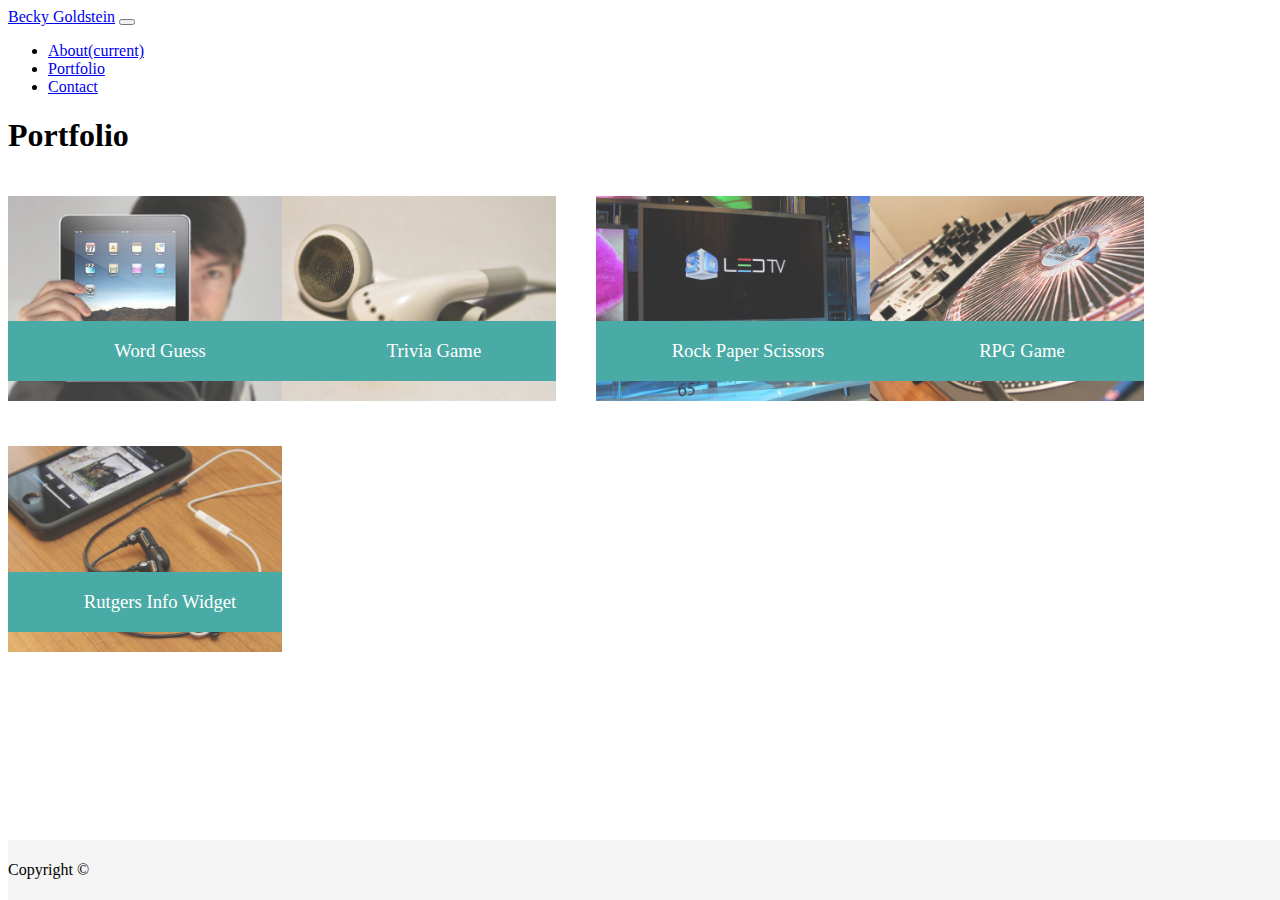
<file: portfolio.html>
<!DOCTYPE <!DOCTYPE html>
<html>

<head>
    <meta charset="utf-8" />
    <meta http-equiv="X-UA-Compatible" content="IE=edge">
    <title>Portfolio</title>
    <meta name="viewport" content="width=device-width, initial-scale=1">
    <link rel="stylesheet" href="https://stackpath.bootstrapcdn.com/bootstrap/4.1.3/css/bootstrap.min.css" integrity="sha384-MCw98/SFnGE8fJT3GXwEOngsV7Zt27NXFoaoApmYm81iuXoPkFOJwJ8ERdknLPMO"
        crossorigin="anonymous">
    <link rel="stylesheet" type="text/css" href="assets/css/style.css">

</head>

<body>

    <nav class="navbar navbar-expand-lg navbar-light bg-light">
        <a class="navbar-brand" href="#">Becky Goldstein</a>
        <button class="navbar-toggler" type="button" data-toggle="collapse" data-target="#navbarNav" aria-controls="navbarNav"
            aria-expanded="false" aria-label="Toggle navigation">
            <span class="navbar-toggler-icon"></span>
        </button>
        <div class="collapse navbar-collapse" id="navbarNav">
            <ul class="navbar-nav">
                <li class="nav-item active">
                    <a class="nav-link" href="index.html">About<span class="sr-only">(current)</span></a>
                </li>
                <li class="nav-item">
                    <a class="nav-link" href="portfolio.html">Portfolio</a>
                </li>
                <li class="nav-item">
                    <a class="nav-link" href="contact.html">Contact</a>
                </li>
            </ul>
        </div>
    </nav>

    <div class="mx-auto container">
        <div class="row justify-content-center">
            <div class="col">
                <h1>Portfolio</h1>
                <div class="row">
                    <div class="col-md-6">
                        <div class="work">
                            <img src="assets/images/technics-q-c-640-480-1.jpg" class="img-fluid" alt="Word Guess">

                            <h3>Word Guess</h3>
                        </div>
                        <div class="work">
                            <img src="assets/images/technics-q-c-640-480-5.jpg" class="img-fluid" alt="Trivia Game">

                            <h3>Trivia Game</h3>
                        </div>
                        <div class="work">
                            <img src="assets/images/technics-q-c-640-480-9.jpg" class="img-fluid" alt="Rock Paper Scissors">

                            <h3>Rock Paper Scissors</h3>
                        </div>
                    </div>
                    <div class="col-md-6">
                        <div class="work">
                            <img src="assets/images/technics-q-c-640-480-2.jpg" class="img-fluid" alt="RPG Game">

                            <h3>RPG Game</h3>
                        </div>
                        <div class="work">
                            <img src="assets/images/technics-q-c-640-480-7.jpg" class="img-fluid" alt="Rutgers Info Widget">

                            <h3>Rutgers Info Widget</h3>
                        </div>
                    </div>
                </div>
            </div>
        </div>

        <footer class="footer">
            <div class="container">
                <span class="text-muted">Copyright &copy;</span>
            </div>
        </footer>

</html>
</file>
<file: assets/css/style.css>
.footer {
    position: fixed;
    bottom: 0;
    width: 100%;
    height: 60px;
    line-height: 60px;
    background-color: #f5f5f5;
}

/* portfolio page */

.work {
    position: relative;
    float: left;
    width: 274px;
    margin: 20px 0 25px;
    overflow: auto;
  }
  
  .work:nth-child(even) {
    margin-right: 40px;
  }
  
  .work img {
    width: 100%;
    border: 0 none;
    opacity: 0.8;
  }
  
  .work h3 {
    position: absolute;
    bottom: 20px;
    width: 100%;
    padding: 15px;
    margin-bottom: 0;
    font-weight: 300;
    line-height: 30px;
    color: #fff;
    text-align: center;
    background: #4aaaa5;
    border-bottom: 0;
  }

/* contact page */

#contact-form ul {
    margin-bottom: 20px;
  }
  
  #contact-form li {
    margin-bottom: 10px;
  }
  
  label,
  input[type=text],
  input[type=email],
  textarea {
    display: block;
    width: 100%;
  }
  
  input[type=text],
  input[type=email],
  textarea {
    height: 35px;
    padding: 0 10px;
    font-size: 14px;
    border: 1px solid #ddd;
  }
  
  textarea {
    height: 200px;
  }
  
  input[type=submit] {
    padding: 10px 30px;
    font-size: 18px;
    color: #fff;
    cursor: pointer;
    background: #4aaaa5;
    border: 0 none;
  }

@media screen and (max-width:640px) {
  max-width: 640px;
  
}

@media screen and (max-width:768px) {
  
}

@media screen and (max-width:980px) {
  
}
</file>
